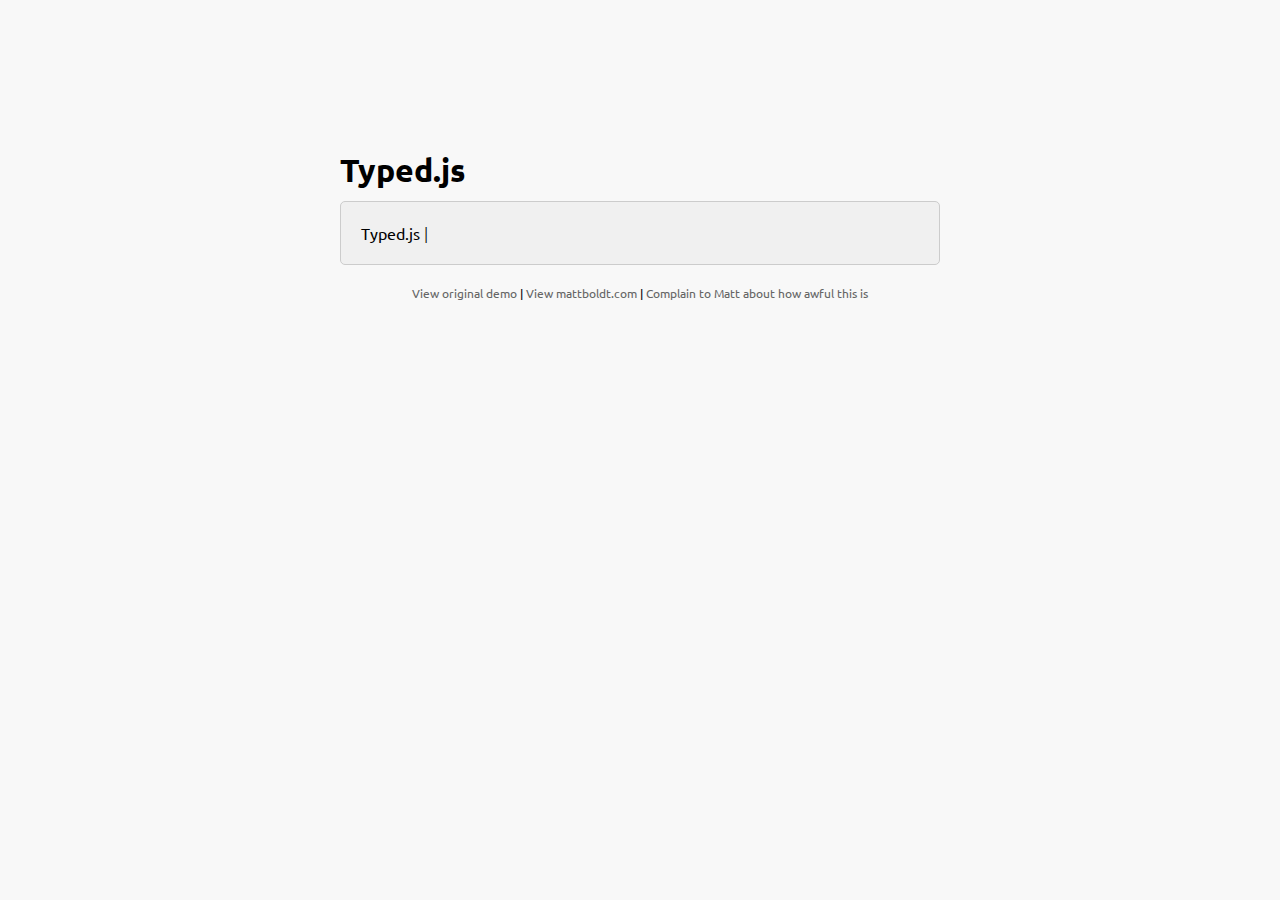
<file: old/bower_components/typed.js/index.htm>
<!doctype html>
<html lang="en">
<head>
    <meta charset="UTF-8">
    <title>Typed.js - Type your heart out</title>
    <!-- Get jQuery -->
    <script src="http://ajax.googleapis.com/ajax/libs/jquery/1.9.1/jquery.min.js"></script>
    <script src="js/typed.js" type="text/javascript"></script>
    <script>
    $(function(){

        $("#typed").typed({
            strings: ["Typed.js is a jQuery plugin.", "It types out sentences.", "And then deletes them.", "Try it out!"],
            typeSpeed: 30,
            backDelay: 500,
            loop: false,
            // defaults to false for infinite loop
            loopCount: false,
            callback: function(){ foo(); },
            resetCallback: function() { newTyped(); }
        });

        $(".reset").click(function(){
            $("#typed").typed('reset');
        });

    });

    function newTyped(){ /* A new typed object */ }

    function foo(){ console.log("Callback"); }

    </script>
    <link href="main.css" rel="stylesheet"/>
    <style>
        /* code for animated blinking cursor */
        .typed-cursor{
            opacity: 1;
            font-weight: 100;
            -webkit-animation: blink 0.7s infinite;
            -moz-animation: blink 0.7s infinite;
            -ms-animation: blink 0.7s infinite;
            -o-animation: blink 0.7s infinite;
            animation: blink 0.7s infinite;
        }
        @-keyframes blink{
            0% { opacity:1; }
            50% { opacity:0; }
            100% { opacity:1; }
        }
        @-webkit-keyframes blink{
            0% { opacity:1; }
            50% { opacity:0; }
            100% { opacity:1; }
        }
        @-moz-keyframes blink{
            0% { opacity:1; }
            50% { opacity:0; }
            100% { opacity:1; }
        }
        @-ms-keyframes blink{
            0% { opacity:1; }
            50% { opacity:0; }
            100% { opacity:1; }
        }
        @-o-keyframes blink{
            0% { opacity:1; }
            50% { opacity:0; }
            100% { opacity:1; }
        }
    </style>
</head>
<body>

    <div class="wrap">
        <h1 class="h1">Typed.js</h1>

        <div class="type-wrap">
            <span id="typed" style="white-space:pre;"></span>
        </div>

        <div class="links">
            <a href="http://www.mattboldt.com/demos/typed-js">View original demo</a> | <a href="http://www.mattboldt.com">View mattboldt.com</a> | <a href="http://www.twitter.com/atmattb">Complain to Matt about how awful this is</a>
        </div>
    </div>

</body>
</html>
</file>
<file: old/bower_components/typed.js/main.css>
@import url(http://fonts.googleapis.com/css?family=Ubuntu:400,500);

*{
	padding:0;
	margin:0;
}

body{
	font-family: "Ubuntu", sans-serif;
	font-size: 100%;
	background:#f8f8f8;
}

a{
	text-decoration: none;
	color:#666;
}
	a:hover{
		color:#999;
	}
p{
	line-height: 2em;
	margin:0 0 20px;
	text-align: center;
}

.wrap{
	max-width: 600px;
	margin:150px auto;
}

.type-wrap{
	margin:10px auto;
	padding:20px;
	background:#f0f0f0;
	border-radius:5px;
	border:#CCC 1px solid;
}

.links{
	margin:20px 0;
	font-size: 0.75em;
	text-align: center;
}
</file>
